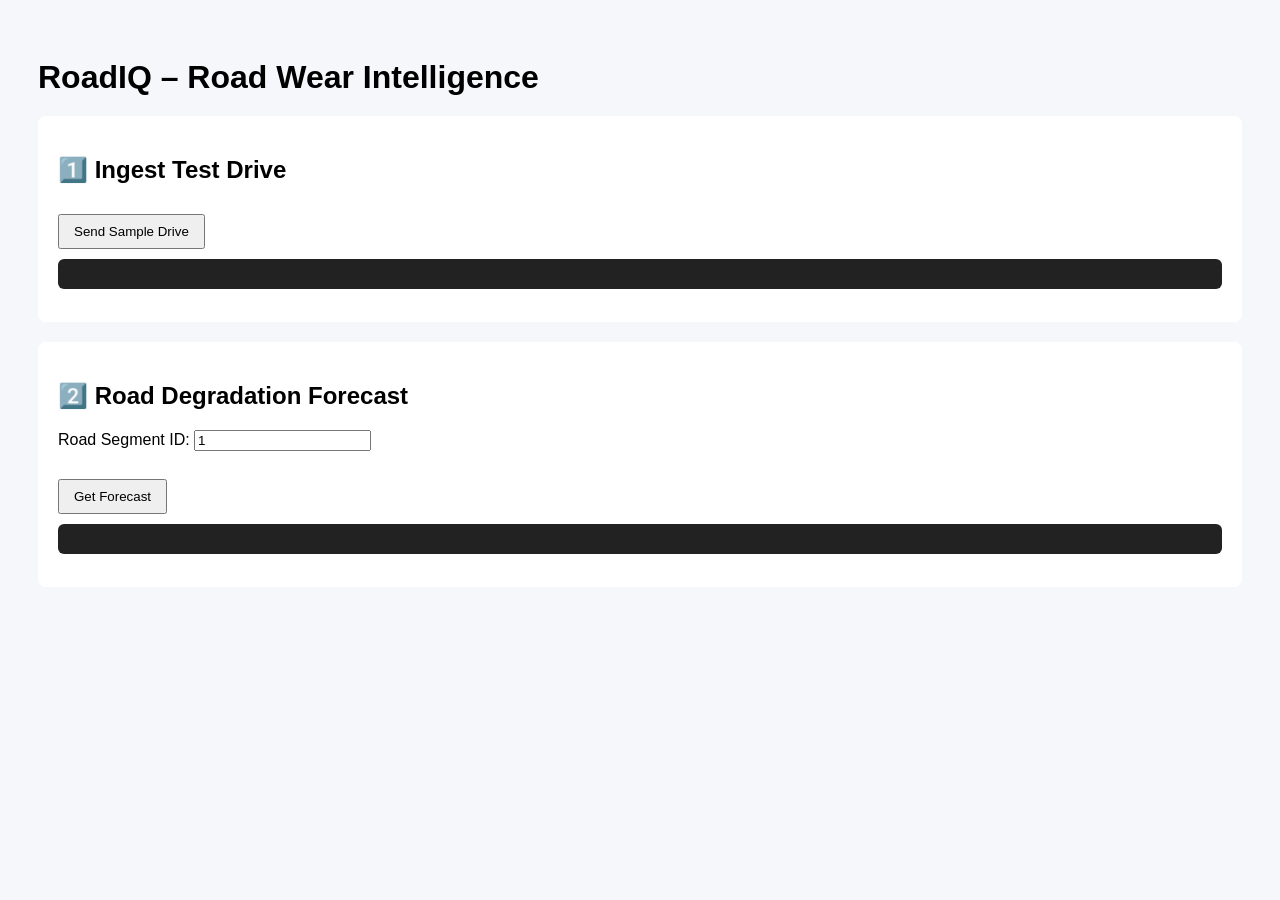
<file: frontend/index.html>
<!DOCTYPE html>
<html lang="en">
<head>
  <meta charset="UTF-8" />
  <title>RoadIQ Dashboard</title>

  <!-- ✅ Correct way to link CSS -->
  <link rel="stylesheet" href="styles.css" />
</head>
<body>

  <h1>RoadIQ – Road Wear Intelligence</h1>

  <section>
    <h2>1️⃣ Ingest Test Drive</h2>
    <button onclick="sendTestDrive()">Send Sample Drive</button>
    <pre id="wearResult"></pre>
  </section>

  <section>
    <h2>2️⃣ Road Degradation Forecast</h2>
    <label>
      Road Segment ID:
      <input type="number" id="segmentId" value="1" />
    </label>
    <br /><br />
    <button onclick="getForecast()">Get Forecast</button>
    <pre id="forecastResult"></pre>
  </section>

  <!-- ✅ Correct way to link JavaScript -->
  <script src="app.js"></script>
</body>
</html>
</file>
<file: frontend/styles.css>
body {
  font-family: Arial, sans-serif;
  padding: 30px;
  background: #f5f7fa;
}

h1 {
  margin-bottom: 20px;
}

section {
  background: white;
  padding: 20px;
  margin-bottom: 20px;
  border-radius: 8px;
}

button {
  padding: 8px 14px;
  margin-top: 10px;
  cursor: pointer;
}

pre {
  background: #222;
  color: #0f0;
  padding: 15px;
  margin-top: 10px;
  border-radius: 6px;
  overflow-x: auto;
}
</file>
